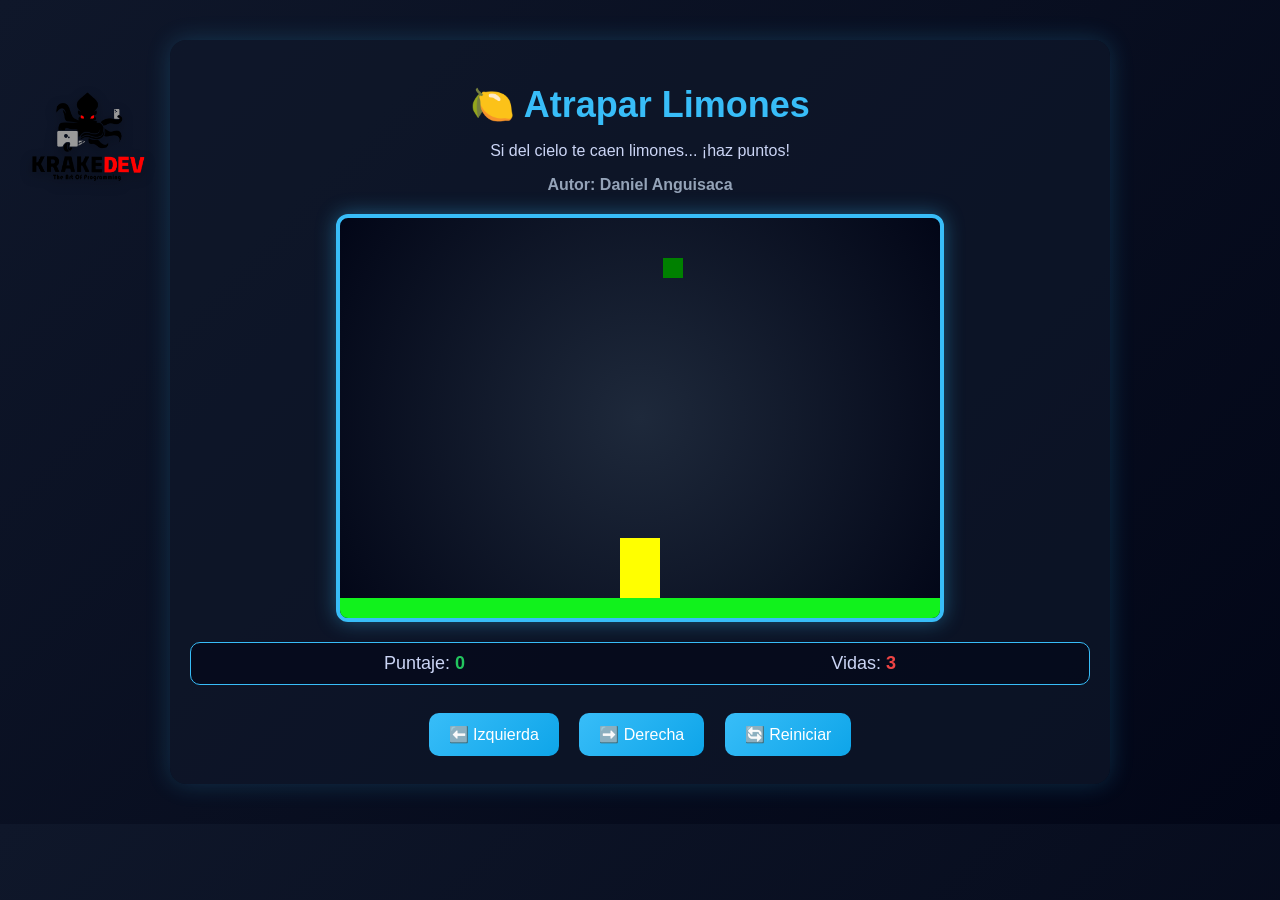
<file: index.html>
<!DOCTYPE html>
<html>
<head>
  <meta charset="UTF-8">
  <title>Caza Estrellas</title>
  <link rel="stylesheet" href="limones.css"/>
  <script src="utils.js"></script>
</head>

<body onload="iniciar();">

  <img src="logoKrakeDev.png" alt="Logo KrakeDev" class="logo-superior">

  <div class="contenedor">

    <h1>🍋 Atrapar Limones</h1>
    <p>Si del cielo te caen limones... ¡haz puntos!</p>
    <h2>Autor: Daniel Anguisaca</h2>

    <canvas id="areaJuego" width="600" height="400"></canvas>

    <div class="panel">
      <p>Puntaje: <span id="txtPuntaje">0</span></p>
      <p>Vidas: <span id="txtVidas">3</span></p>
    </div>

    <div class="botones">
      <button onclick="moverIzquierda();">⬅️ Izquierda</button>
      <button onclick="moverDerecha();">➡️ Derecha</button>
      <button onclick="reiniciar();">🔄 Reiniciar</button>
    </div>

  </div>

  <script src="limones.js"></script>

</body>
</html>
</file>
<file: limones.css>
body {
  font-family: 'Segoe UI', Tahoma, sans-serif;
  background: linear-gradient(135deg, #0f172a, #020617);
  color: white;
  margin: 0;
  padding: 0;
  position: relative; /* Necesario para el posicionamiento del logo */
}

/* Estilos para el logo de KrakeDev */
.logo-superior {
  position: absolute;
  top: 15px;
  left: 15px;
  width: 140px; /* Tamaño sugerido para balance visual */
  height: auto;
  z-index: 9999; /* Asegura que esté por encima de todos los elementos */
  filter: drop-shadow(0 4px 6px rgba(0, 0, 0, 0.3));
  pointer-events: none; /* Permite hacer clic a través del logo si algo queda debajo */
}

.contenedor {
  max-width: 900px;
  margin: 40px auto;
  text-align: center;
  padding: 20px;
  border-radius: 16px;
  background: rgba(15, 23, 42, 0.7);
  box-shadow: 0 0 25px rgba(56, 189, 248, 0.2);
}

h1 {
  font-size: 36px;
  margin-bottom: 10px;
  color: #38bdf8;
}

h2 {
  font-size: 16px;
  color: #94a3b8;
  margin-bottom: 20px;
}

canvas {
  background: radial-gradient(circle, #1e293b, #020617);
  border: 4px solid #38bdf8;
  border-radius: 12px;
  display: block;
  margin: 20px auto;
  box-shadow: 0 0 20px rgba(56, 189, 248, 0.4);
}

.panel {
  display: flex;
  justify-content: space-around;
  margin: 20px 0;
  padding: 10px;
  background: rgba(2, 6, 23, 0.6);
  border-radius: 10px;
  border: 1px solid #38bdf8;
}

.panel p {
  font-size: 18px;
  margin: 0;
}

#txtPuntaje {
  color: #22c55e;
  font-weight: bold;
}

#txtVidas {
  color: #ef4444;
  font-weight: bold;
}

.botones {
  margin-top: 20px;
}

.botones button {
  margin: 8px;
  padding: 12px 20px;
  font-size: 16px;
  border: none;
  border-radius: 10px;
  cursor: pointer;
  background: linear-gradient(135deg, #38bdf8, #0ea5e9);
  color: white;
  transition: all 0.2s ease;
}

.botones button:hover {
  transform: scale(1.05);
  box-shadow: 0 0 10px #38bdf8;
}

.botones button:active {
  transform: scale(0.95);
}

p {
  color: #cbd5f5;
}

/* Ajuste para que el logo no tape el contenido en pantallas muy pequeñas */
@media (max-width: 600px) {
  .logo-superior {
    position: relative;
    display: block;
    margin: 10px auto;
    top: 0;
    left: 0;
    width: 100px;
  }
}
</file>
